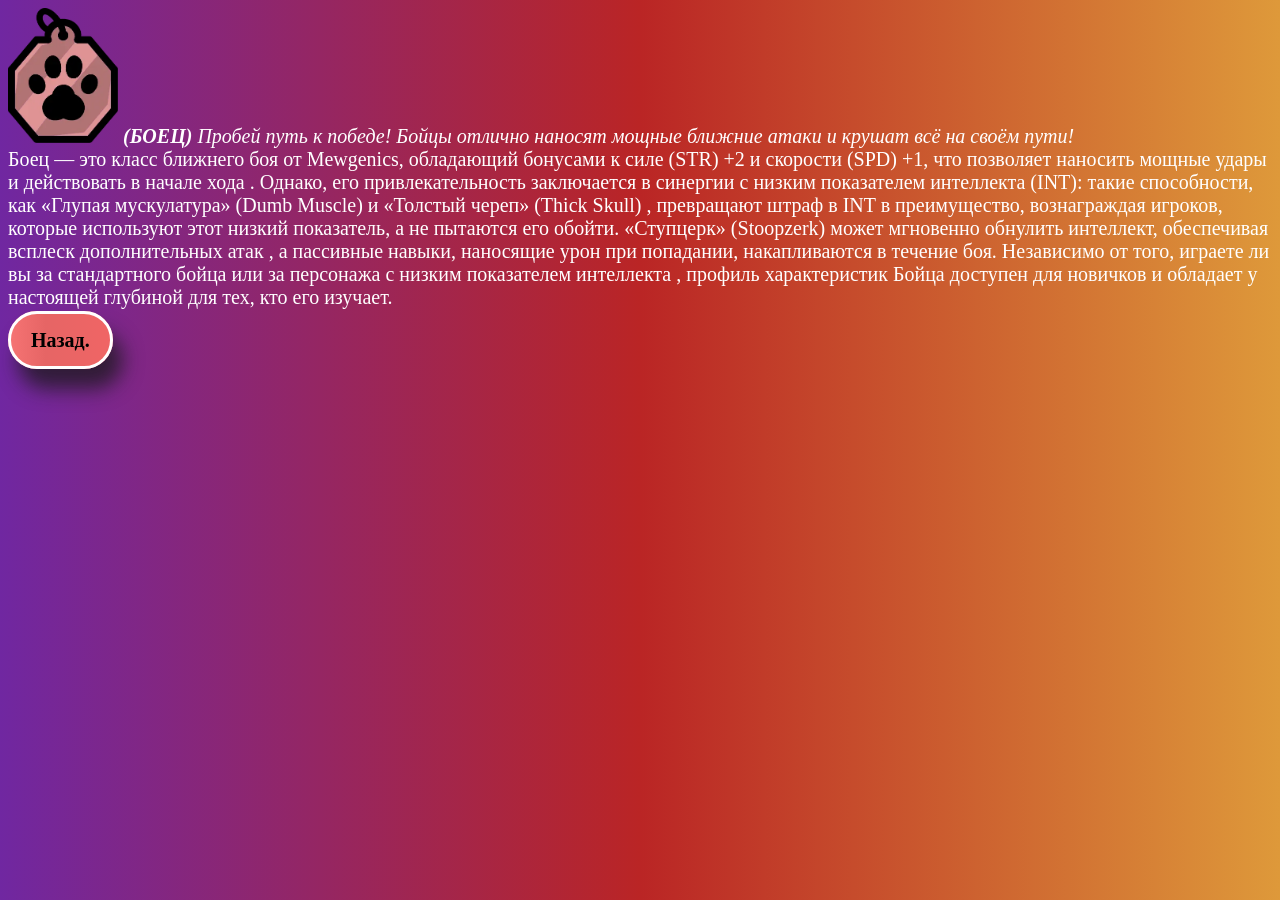
<file: fighter.html>
<html>
	<head>
		<meta charset = "utf-8">
		<title> Боец </title>
		<link rel = "stylesheet" href = "font.css"/>
		<link rel="icon" type="image/png" href="/favicon-96x96.png" sizes="96x96" />
		<link rel="icon" type="image/svg+xml" href="/favicon.svg" />
		<link rel="shortcut icon" href="/favicon.ico" />
		<link rel="apple-touch-icon" sizes="180x180" href="/apple-touch-icon.png" />
		<meta name="apple-mobile-web-app-title" content="Mewgenics-wiki!" />
		<link rel="manifest" href="/site.webmanifest" />
	</head>
	<body style = "font-size: 20px; text-align: left; background-color: black">
		<p> <img src = "fighter.webp"> <i> <b> (БОЕЦ) </b> Пробей путь к победе! Бойцы отлично наносят мощные ближние атаки и крушат всё на своём пути! </i> <br> Боец — это класс ближнего боя от Mewgenics, обладающий бонусами к силе (STR) +2 и скорости (SPD) +1, что позволяет наносить мощные удары и действовать в начале хода . Однако, его привлекательность заключается в синергии с низким показателем интеллекта (INT): такие способности, как «Глупая мускулатура» (Dumb Muscle) и «Толстый череп» (Thick Skull) , превращают штраф в INT в преимущество, вознаграждая игроков, которые используют этот низкий показатель, а не пытаются его обойти. «Ступцерк» (Stoopzerk) может мгновенно обнулить интеллект, обеспечивая всплеск дополнительных атак , а пассивные навыки, наносящие урон при попадании, накапливаются в течение боя. Независимо от того, играете ли вы за стандартного бойца или за персонажа с низким показателем интеллекта , профиль характеристик Бойца доступен для новичков и обладает y			настоящей глубиной для тех, кто его изучает. </p>
		<p> <a href = "index.html" class = fighter_b> Назад. </a> </p>
	</body>
</html>
</file>
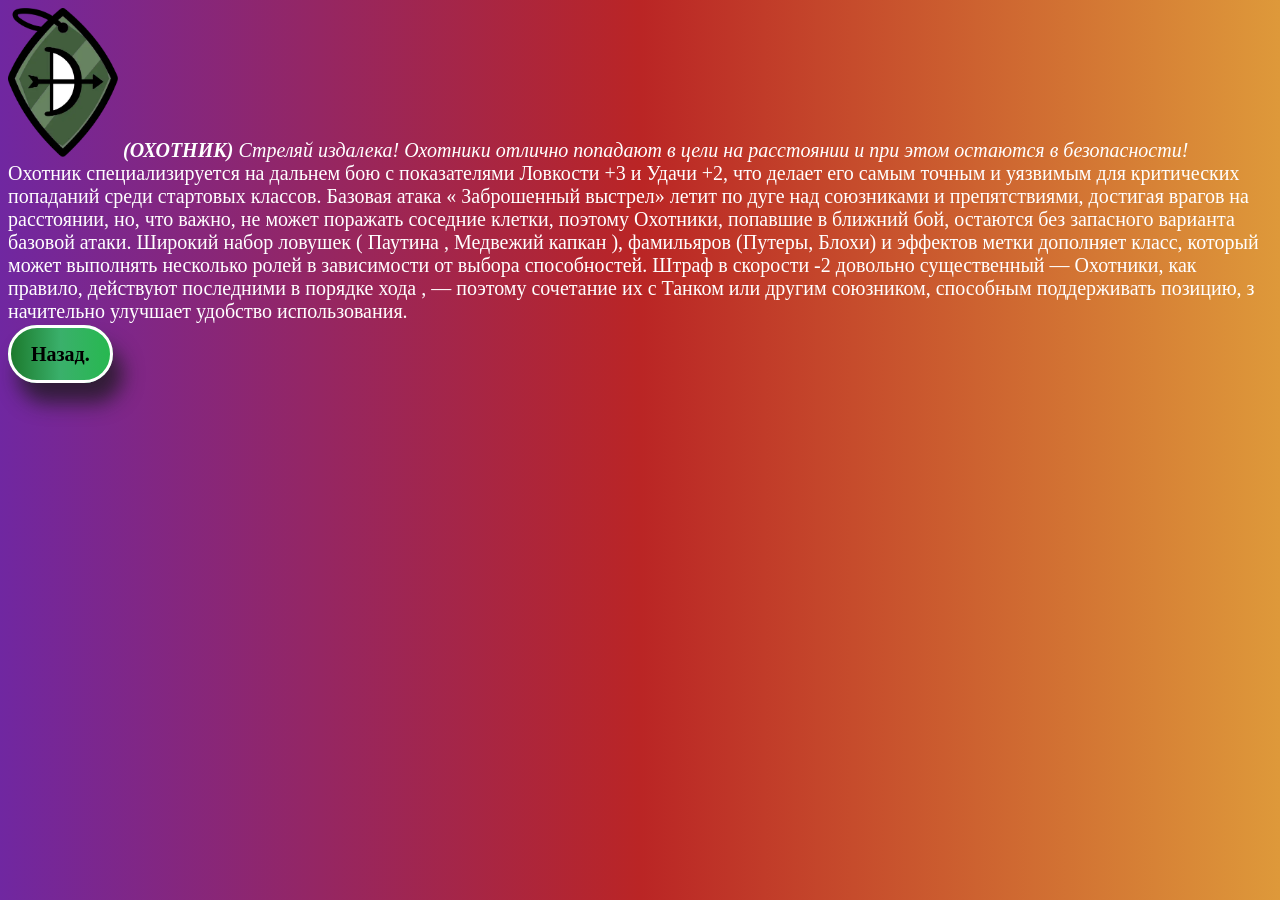
<file: hunter.html>
<html>
	<head>
		<meta charset = "utf-8">
		<title> Охотник </title>
		<link rel = "stylesheet" href = "font.css"/>
		<link rel="icon" type="image/png" href="/favicon-96x96.png" sizes="96x96" />
		<link rel="icon" type="image/svg+xml" href="/favicon.svg" />
		<link rel="shortcut icon" href="/favicon.ico" />
		<link rel="apple-touch-icon" sizes="180x180" href="/apple-touch-icon.png" />
		<meta name="apple-mobile-web-app-title" content="Mewgenics-wiki!" />
		<link rel="manifest" href="/site.webmanifest" />
	</head>
	<body style = "font-size: 20px; text-align: left; background-color: black">
		<p id = "hunter"> <img src = "hunter.webp"> <i> <b> (ОХОТНИК) </b> Стреляй издалека! Охотники отлично попадают в цели на расстоянии и при этом остаются в безопасности! </i> <br> Охотник специализируется на дальнем бою с показателями Ловкости +3 и Удачи +2, что делает его самым точным и уязвимым для критических попаданий среди стартовых классов. Базовая атака « Заброшенный выстрел» летит по дуге над союзниками и препятствиями, достигая врагов на расстоянии, но, что важно, не может поражать соседние клетки, поэтому Охотники, попавшие в ближний бой, остаются без запасного варианта базовой атаки. Широкий набор ловушек ( Паутина , Медвежий капкан ), фамильяров (Путеры, Блохи) и эффектов метки дополняет класс, который может выполнять несколько ролей в зависимости от выбора способностей. Штраф в скорости -2 довольно существенный — Охотники, как правило, действуют последними в порядке хода , — поэтому сочетание их с Танком или другим союзником, способным поддерживать позицию, з			начительно улучшает удобство использования. </p>
		<p> <a href = "index.html" class = hunter_b> Назад. </a> </p>
	</body>
</html>
</file>
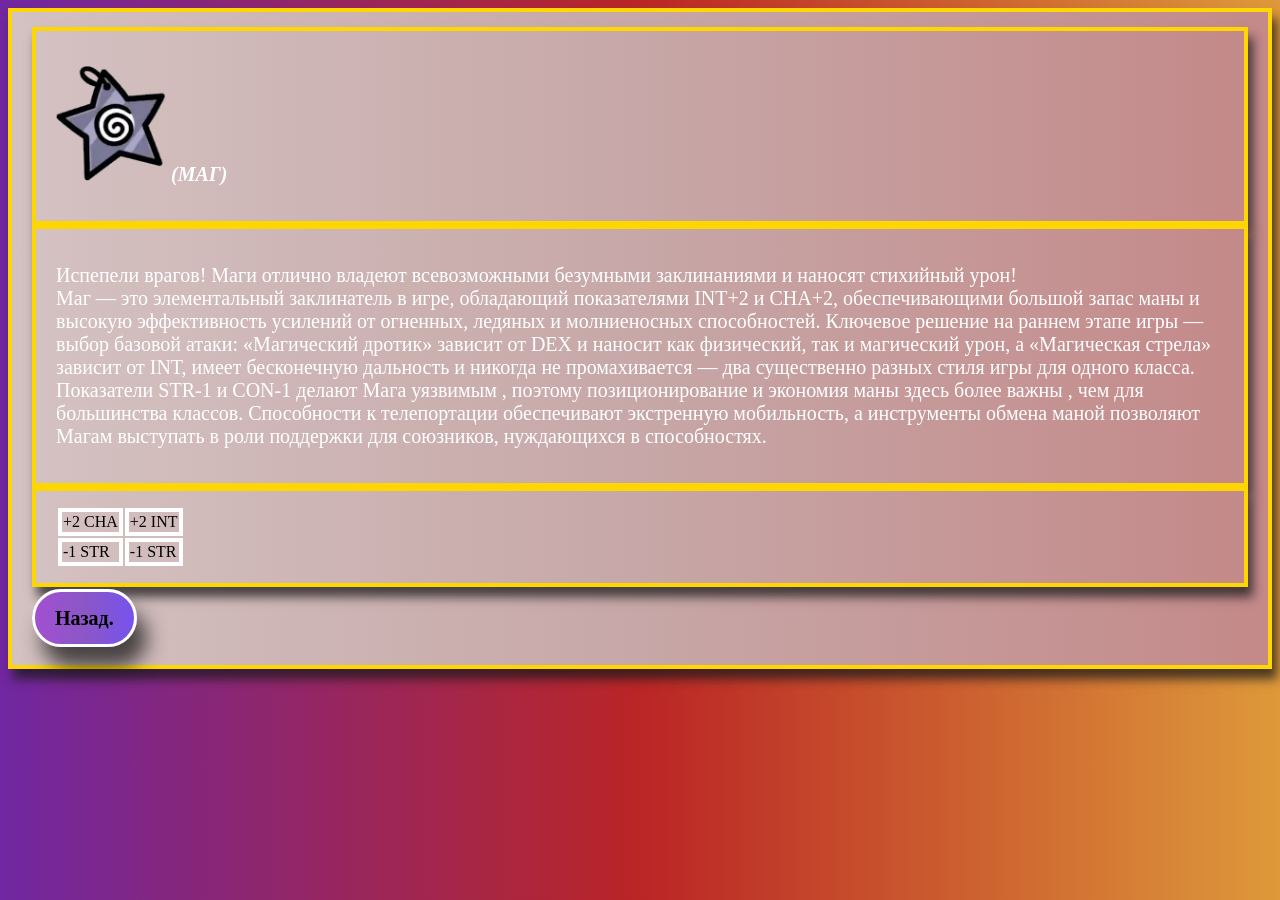
<file: mage.html>
<html>
	<head>
		<meta charset = "utf-8">
		<title> Маг </title>
		<link rel = "stylesheet" href = "font.css"/>
		<link rel="icon" type="image/png" href="/favicon-96x96.png" sizes="96x96" />
		<link rel="icon" type="image/svg+xml" href="/favicon.svg" />
		<link rel="shortcut icon" href="/favicon.ico" />
		<link rel="apple-touch-icon" sizes="180x180" href="/apple-touch-icon.png" />
		<meta name="apple-mobile-web-app-title" content="Mewgenics-wiki!" />
		<link rel="manifest" href="/site.webmanifest" />
	</head>
	<body style = "font-size: 20px; text-align: left; background-color: black">
		<div>
			<div class = mage>
				  <p> <img src = "mage.webp"> <i> <b> (МАГ) </b> </i> </p>
			</div>
			<div class = "mage">
			<p> Испепели врагов! Маги отлично владеют всевозможными безумными заклинаниями и наносят стихийный урон! </i> <br>  Маг — это элементальный заклинатель в игре, обладающий показателями INT+2 и CHA+2, обеспечивающими большой запас маны и высокую эффективность усилений от огненных, ледяных и молниеносных способностей. Ключевое решение на раннем этапе игры — выбор базовой атаки: «Магический дротик» зависит от DEX и наносит как физический, так и магический урон, а «Магическая стрела» зависит от INT, имеет бесконечную дальность и никогда не промахивается — два существенно разных стиля игры для одного класса. Показатели STR-1 и CON-1 делают Мага уязвимым , поэтому позиционирование и экономия маны здесь более важны , чем для большинства классов. Способности к телепортации обеспечивают экстренную мобильность, а инструменты обмена маной позволяют Магам выступать в роли поддержки для союзников, нуждающихся в способностях. </p>
			</div>
			<div class = "mage">
				<table>
					<tr class = "mage">
						<td> +2 CHA </td>
						<td> +2 INT </td>
					</tr>
					<tr class = "mage">
						<td> -1 STR </td>
						<td> -1 STR </td>
					</tr>
				</table>
			</div>
			<p> <a href = "index.html" class = "mage_b"> Назад. </a> </p>
		</div>
	</body>
</html>
</file>
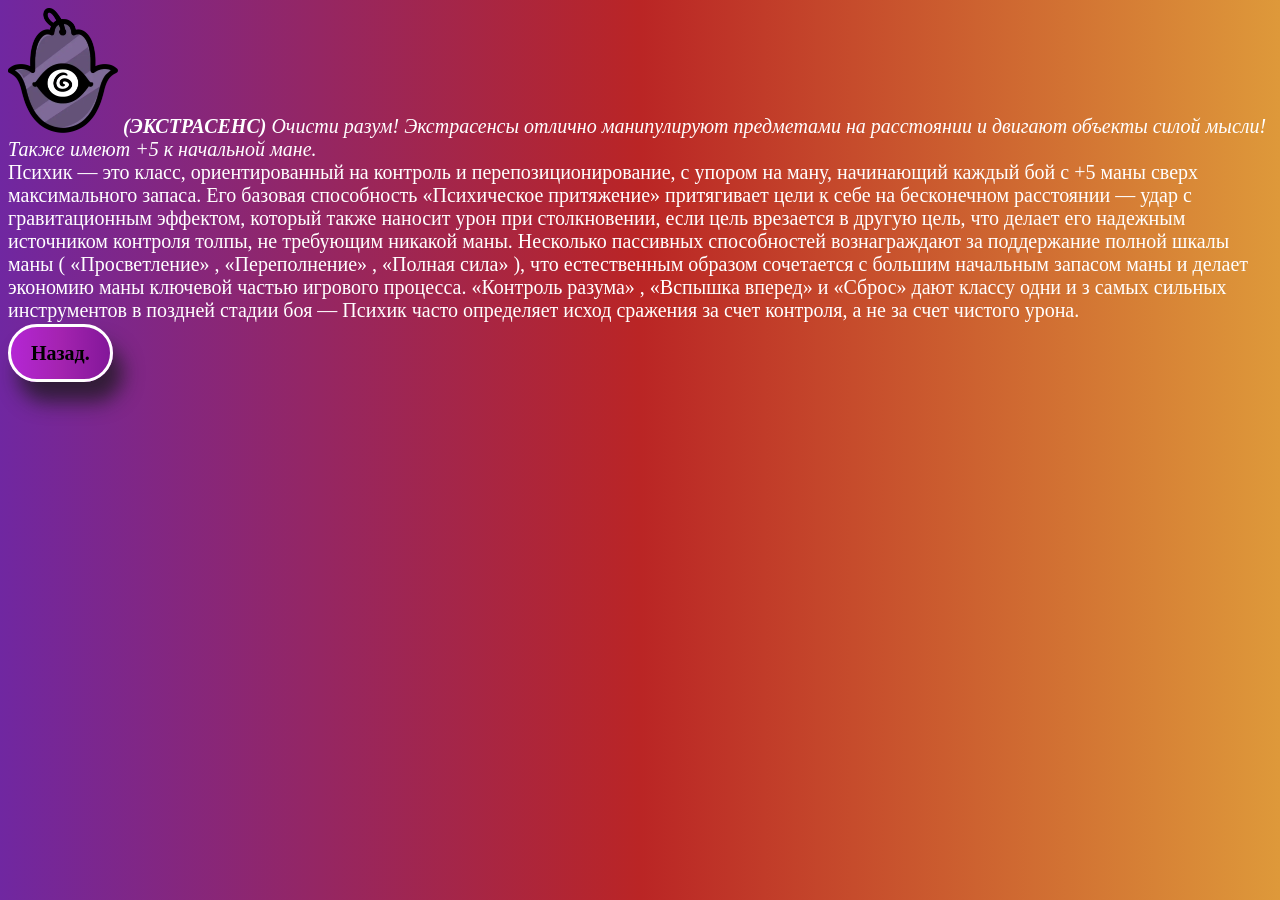
<file: psichyc.html>
<html>
	<head>
		<meta charset = "utf-8">
		<title> Типо Mewgenics вики!!!!1!!!!11!!!!1 </title>
		<link rel = "stylesheet" href = "font.css"/>
		<link rel="icon" type="image/png" href="/favicon-96x96.png" sizes="96x96" />
		<link rel="icon" type="image/svg+xml" href="/favicon.svg" />
		<link rel="shortcut icon" href="/favicon.ico" />
		<link rel="apple-touch-icon" sizes="180x180" href="/apple-touch-icon.png" />
		<meta name="apple-mobile-web-app-title" content="Mewgenics-wiki!" />
		<link rel="manifest" href="/site.webmanifest" />
	</head>
	<body style = "font-size: 20px; text-align: left; background-color: black">
		<p id = "psichyc"> <img src = "psychic.webp"> <i> <b> (ЭКСТРАСЕНС) </b> Очисти разум! Экстрасенсы отлично манипулируют предметами на расстоянии и двигают объекты силой мысли! Также имеют +5 к начальной мане. </i> <br> Психик — это класс, ориентированный на контроль и перепозиционирование, с упором на ману, начинающий каждый бой с +5 маны сверх максимального запаса. Его базовая способность «Психическое притяжение» притягивает цели к себе на бесконечном расстоянии — удар с гравитационным эффектом, который также наносит урон при столкновении, если цель врезается в другую цель, что делает его надежным источником контроля толпы, не требующим никакой маны. Несколько пассивных способностей вознаграждают за поддержание полной шкалы маны ( «Просветление» , «Переполнение» , «Полная сила» ), что естественным образом сочетается с большим начальным запасом маны и делает экономию маны ключевой частью игрового процесса. «Контроль разума» , «Вспышка вперед» и «Сброс» дают классу одни и			з самых сильных инструментов в поздней стадии боя — Психик часто определяет исход сражения за счет контроля, а не за счет чистого урона. </p>
		<p> <a href = "index.html" class = "psychic_b"> Назад. </a> </p>
	</body>
</html>
</file>
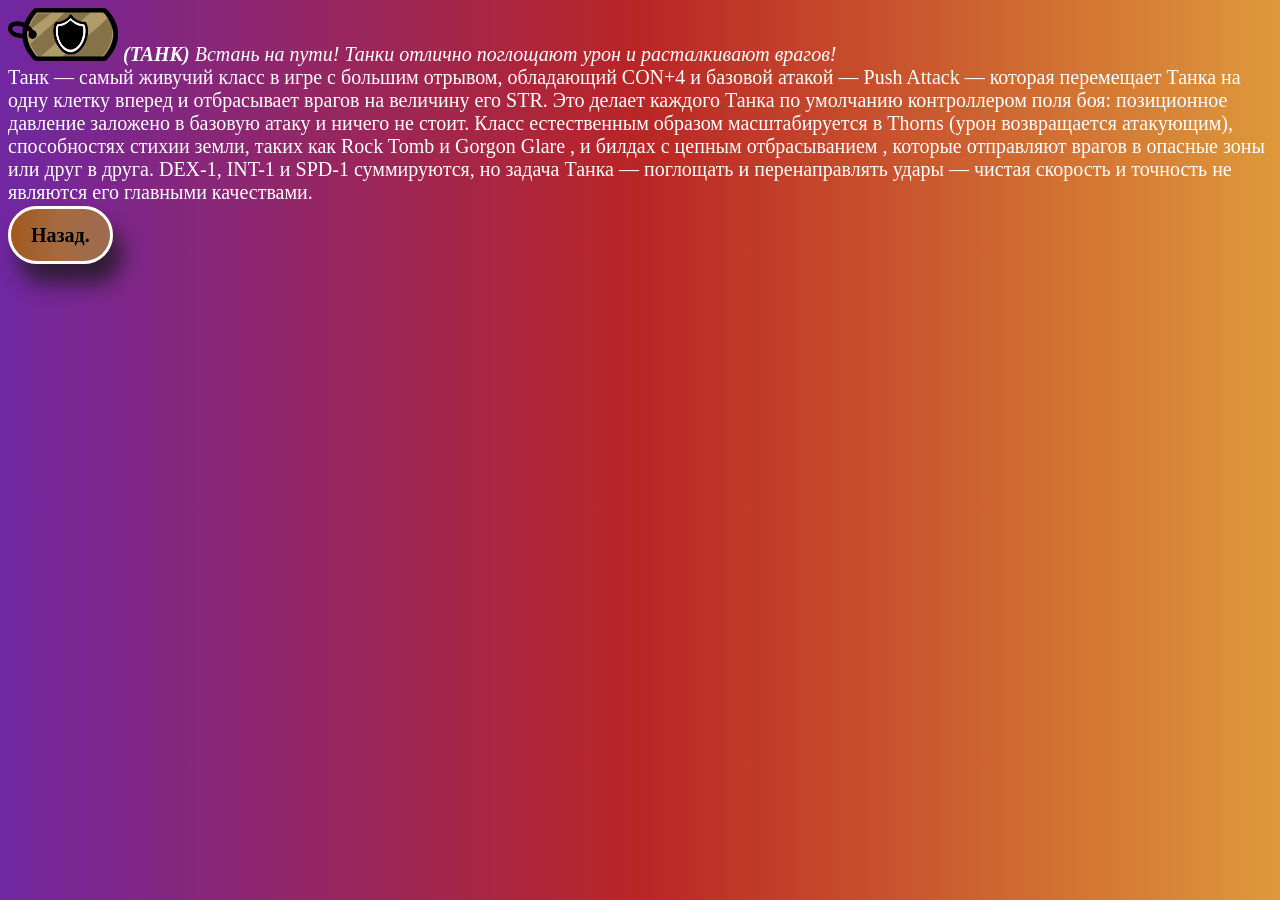
<file: tank.html>
<html>
	<head>
		<meta charset = "utf-8">
		<title> Танк </title>
		<link rel = "stylesheet" href = "font.css"/>
		<link rel="icon" type="image/png" href="/favicon-96x96.png" sizes="96x96" />
		<link rel="icon" type="image/svg+xml" href="/favicon.svg" />
		<link rel="shortcut icon" href="/favicon.ico" />
		<link rel="apple-touch-icon" sizes="180x180" href="/apple-touch-icon.png" />
		<meta name="apple-mobile-web-app-title" content="Mewgenics-wiki!" />
		<link rel="manifest" href="/site.webmanifest" />
	</head>
	<body style = "font-size: 20px; text-align: left; background-color: black">
		<p id = "tank"> <img src = "tank.webp"> <i> <b> (ТАНК) </b> Встань на пути! Танки отлично поглощают урон и расталкивают врагов! </i> <br> Танк — самый живучий класс в игре с большим отрывом, обладающий CON+4 и базовой атакой — Push Attack — которая перемещает Танка на одну клетку вперед и отбрасывает врагов на величину его STR. Это делает каждого Танка по умолчанию контроллером поля боя: позиционное давление заложено в базовую атаку и ничего не стоит. Класс естественным образом масштабируется в Thorns (урон возвращается атакующим), способностях стихии земли, таких как Rock Tomb и Gorgon Glare , и билдах с цепным отбрасыванием , которые отправляют врагов в опасные зоны или друг в друга. DEX-1, INT-1 и SPD-1 суммируются, но задача Танка — поглощать и перенаправлять удары — чистая скорость и точность не являются его главными качествами. </p>
		<p> <a href = "index.html" class = tank_b> Назад. </a> </p>
	</body>
</html>
</file>
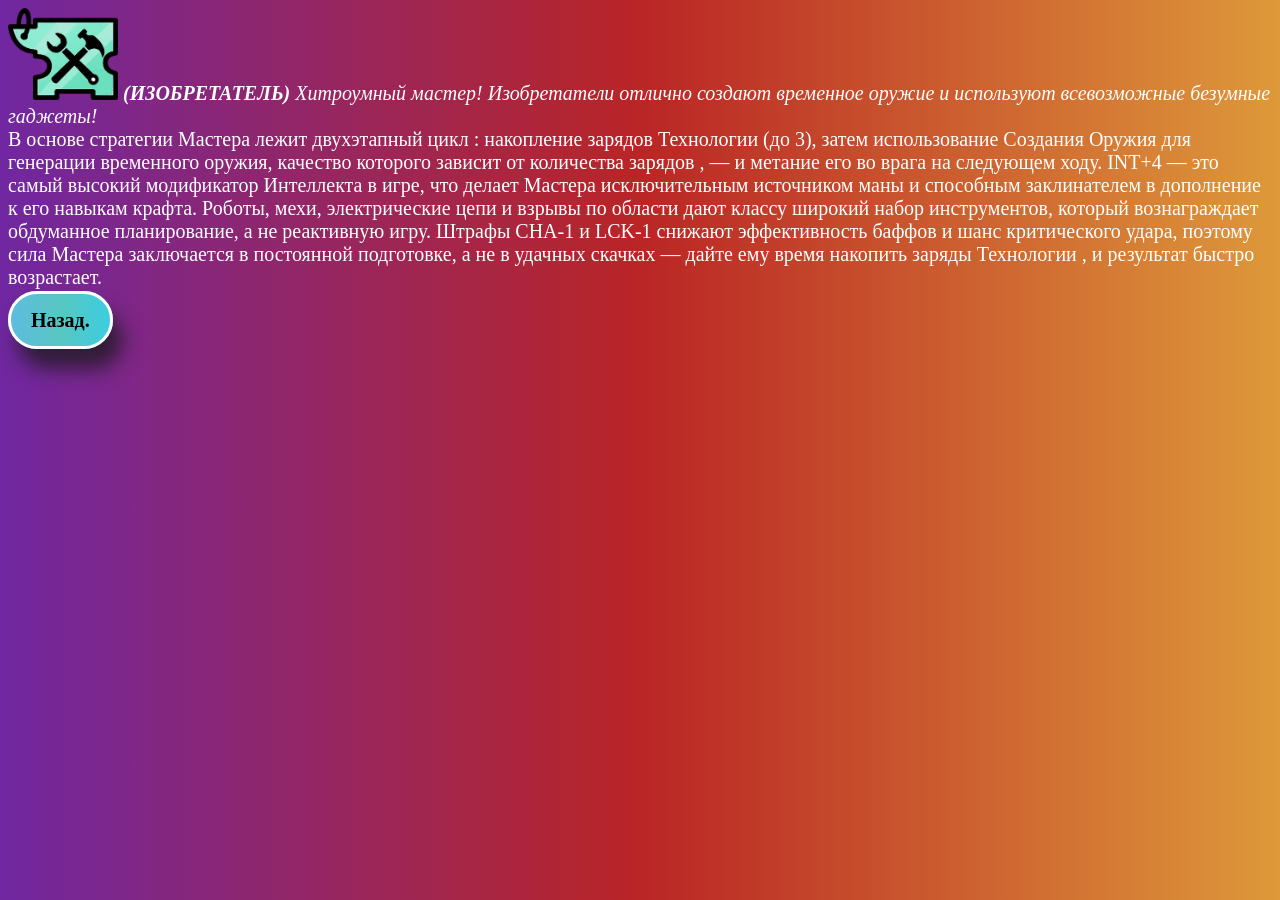
<file: tinkerer.html>
<html>
	<head>
		<meta charset = "utf-8">
		<title> Типо Mewgenics вики!!!!1!!!!11!!!!1 </title>
		<link rel = "stylesheet" href = "font.css"/>
		<link rel="icon" type="image/png" href="/favicon-96x96.png" sizes="96x96" />
		<link rel="icon" type="image/svg+xml" href="/favicon.svg" />
		<link rel="shortcut icon" href="/favicon.ico" />
		<link rel="apple-touch-icon" sizes="180x180" href="/apple-touch-icon.png" />
		<meta name="apple-mobile-web-app-title" content="Mewgenics-wiki!" />
		<link rel="manifest" href="/site.webmanifest" />
	</head>
	<body style = "font-size: 20px; text-align: left; background-color: black">
		<p id = "tinkerer"> <img src = "tinkerer.webp"> <i> <b> (ИЗОБРЕТАТЕЛЬ) </b> Хитроумный мастер! Изобретатели отлично создают временное оружие и используют всевозможные безумные гаджеты! </i> <br> В основе стратегии Мастера лежит двухэтапный цикл : накопление зарядов Технологии (до 3), затем использование Создания Оружия для генерации временного оружия, качество которого зависит от количества зарядов , — и метание его во врага на следующем ходу. INT+4 — это самый высокий модификатор Интеллекта в игре, что делает Мастера исключительным источником маны и способным заклинателем в дополнение к его навыкам крафта. Роботы, мехи, электрические цепи и взрывы по области дают классу широкий набор инструментов, который вознаграждает обдуманное планирование, а не реактивную игру. Штрафы CHA-1 и LCK-1 снижают эффективность баффов и шанс критического удара, поэтому сила Мастера заключается в постоянной подготовке, а не в удачных скачках — дайте ему время накопить заряды Технологии , и 			результат быстро возрастает. </p>
		<p> <a href = "index.html" class = "tinkerer_b"> Назад. </a> </p>
	</body>
</html>
</file>
<file: font.css>
p {
	color: white
}
img {
	width: 110
}
h1 {
	text-align: center;
	color: white
}
h2 {
	text-align: center;
	color: grey
}
td {
	border: white solid 4px
}
.collars{
	text-decoration: none; 
	background: radial-gradient(circle, rgba(238, 174, 202, 1) 0%, rgba(148, 187, 233, 1) 100%);
	color: black;
	padding: 15px 20px;
	font-weight: bold;
	border: 3px solid white;
	border-radius: 50px;
	box-shadow: 10px 20px 20px rgba(26, 26, 26, 0.75)
}
body {
	background: linear-gradient(90deg, rgba(112, 39, 161, 1) 0%, rgba(186, 37, 37, 1) 50%, rgba(222, 153, 58, 1) 100%);
	font-size: 20px;
	text-align: left
}
.fighter_b {
	background: linear-gradient(90deg,rgba(245, 115, 115, 1) 0%, rgba(230, 101, 101, 1) 35%, rgba(240, 101, 101, 1) 100%);
	text-decoration: none;
	color: black; 
	padding: 15px 20px;
	font-weight: bold;
	border: 3px solid white;
	border-radius: 50px; 
	box-shadow: 10px 20px 20px rgba(26, 26, 26, 0.75)
}
.hunter_b {
	background: linear-gradient(90deg,rgba(28, 122, 45, 1) 0%, rgba(58, 176, 107, 1) 50%, rgba(39, 184, 80, 1) 100%);
	text-decoration: none;
	color: black; 
	padding: 15px 20px;
	font-weight: bold;
	border: 3px solid white;
	border-radius: 50px; 
	box-shadow: 10px 20px 20px rgba(26, 26, 26, 0.75)
}
.fighter_b:hover {
	background: radial-gradient(circle, rgba(227, 107, 107, 1) 0%, rgba(224, 90, 90, 1) 50%, rgba(204, 86, 86, 1) 100%)
}
.hunter_b:hover {
	background: radial-gradient(circle,rgba(22, 97, 36, 1) 0%, rgba(49, 148, 90, 1) 50%, rgba(29, 143, 61, 1) 100%)
}
.mage_b {
	background: linear-gradient(90deg,rgba(162, 79, 209, 1) 0%, rgba(139, 87, 199, 1) 50%, rgba(119, 83, 237, 1) 100%);
	text-decoration: none;
	color: black; 
	padding: 15px 20px;
	font-weight: bold;
	border: 3px solid white;
	border-radius: 50px; 
	box-shadow: 10px 20px 20px rgba(26, 26, 26, 0.75)	
}
.mage_b:hover {
	background: radial-gradient(circle,rgba(140, 69, 181, 1) 0%, rgba(119, 73, 171, 1) 50%, rgba(109, 77, 214, 1) 100%)
}
.tank_b {
	background: linear-gradient(90deg,rgba(161, 89, 31, 1) 0%, rgba(166, 107, 65, 1) 50%, rgba(156, 107, 81, 1) 100%);
	text-decoration: none;
	color: black; 
	padding: 15px 20px;
	font-weight: bold;
	border: 3px solid white;
	border-radius: 50px; 
	box-shadow: 10px 20px 20px rgba(26, 26, 26, 0.75)
}
.tank_b:hover {
	background: radial-gradient(circle,rgba(153, 87, 32, 1) 0%, rgba(128, 81, 48, 1) 50%, rgba(133, 91, 69, 1) 100%)
}
.cleric_b {
	background: linear-gradient(90deg,rgba(202, 219, 227, 1) 0%, rgba(223, 235, 228, 1) 50%, rgba(255, 255, 255, 1) 100%);
	text-decoration: none;
	color: black; 
	padding: 15px 20px;
	font-weight: bold;
	border: 3px solid white;
	border-radius: 50px; 
	box-shadow: 10px 20px 20px rgba(26, 26, 26, 0.75)
}
.cleric_b:hover {
	background: radial-gradient(circle,rgba(184, 201, 209, 1) 0%, rgba(199, 209, 203, 1) 50%, rgba(232, 230, 230, 1) 100%)
}
.thief_b {
	background: linear-gradient(90deg,rgba(158, 158, 63, 1) 0%, rgba(207, 207, 87, 1) 50%, rgba(232, 223, 139, 1) 100%);
	text-decoration: none;
	color: black; 
	padding: 15px 20px;
	font-weight: bold;
	border: 3px solid white;
	border-radius: 50px; 
	box-shadow: 10px 20px 20px rgba(26, 26, 26, 0.75)
}
.thief_b:hover {
	background: radial-gradient(circle,rgba(148, 148, 58, 1) 0%, rgba(186, 186, 78, 1) 50%, rgba(212, 203, 127, 1) 100%)
}
.necromancer_b {
	background: linear-gradient(90deg,rgba(26, 22, 22, 1) 0%, rgba(46, 46, 39, 1) 50%, rgba(38, 38, 34, 1) 100%);
	text-decoration: none;
	color: white; 
	padding: 15px 20px;
	font-weight: bold;
	border: 3px solid white;
	border-radius: 50px; 
	box-shadow: 10px 20px 20px rgba(26, 26, 26, 0.75)
}
.necromancer_b:hover {
	background: radial-gradient(circle,rgba(15, 14, 14, 1) 0%, rgba(23, 23, 22, 1) 50%, rgba(13, 13, 12, 1) 100%)
}
.tinkerer_b {
	background: linear-gradient(90deg,rgba(94, 188, 224, 1) 0%, rgba(87, 199, 193, 1) 50%, rgba(61, 205, 224, 1) 100%);
	text-decoration: none;
	color: black; 
	padding: 15px 20px;
	font-weight: bold;
	border: 3px solid white;
	border-radius: 50px; 
	box-shadow: 10px 20px 20px rgba(26, 26, 26, 0.75)
}
.tinkerer_b:hover {
	background: radial-gradient(circle,rgba(88, 175, 209, 1) 0%, rgba(78, 173, 169, 1) 50%, rgba(56, 189, 207, 1) 100%)
}
.druid_b {
	background: linear-gradient(90deg,rgba(122, 71, 32, 1) 0%, rgba(161, 103, 67, 1) 50%, rgba(171, 104, 50, 1) 100%);
	text-decoration: none;
	color: black; 
	padding: 15px 20px;
	font-weight: bold;
	border: 3px solid white;
	border-radius: 50px; 
	box-shadow: 10px 20px 20px rgba(26, 26, 26, 0.75)
}
.druid_b:hover {
	background: radial-gradient(circle,rgba(107, 62, 28, 1) 0%, rgba(140, 90, 59, 1) 50%, rgba(153, 93, 44, 1) 100%)
}
.butcher_b {
	background: linear-gradient(90deg,rgba(217, 30, 30, 1) 0%, rgba(219, 37, 37, 1) 50%, rgba(181, 27, 27, 1) 100%);
	text-decoration: none;
	color: black; 
	padding: 15px 20px;
	font-weight: bold;
	border: 3px solid white;
	border-radius: 50px; 
	box-shadow: 10px 20px 20px rgba(26, 26, 26, 0.75)
}
.butcher_b:hover {
	background: radial-gradient(circle,rgba(196, 27, 27, 1) 0%, rgba(194, 33, 33, 1) 50%, rgba(153, 23, 23, 1) 100%)
}
.psychic_b {
	background: linear-gradient(90deg,rgba(180, 38, 212, 1) 0%, rgba(164, 35, 176, 1) 50%, rgba(131, 23, 153, 1) 100%);
.mage {
	border: 3px solid purple
}
	text-decoration: none;
	color: black; 
	padding: 15px 20px;
	font-weight: bold;
	border: 3px solid white;
	border-radius: 50px; 
	box-shadow: 10px 20px 20px rgba(26, 26, 26, 0.75)
}
.psychic_b:hover {
	background: radial-gradient(circle,rgba(152, 34, 179, 1) 0%, rgba(148, 32, 158, 1) 50%, rgba(109, 19, 128, 1) 100%)
}
div {
	background:  linear-gradient(90deg,rgba(212, 193, 193, 1) 0%, rgba(199, 167, 167, 1) 50%, rgba(196, 137, 137, 1) 100%);
	padding: 15px 20px;
	border: gold solid 4px;
	box-shadow: 5px 10px 10px rgba(26, 26, 26, 0.75)
}
</file>
